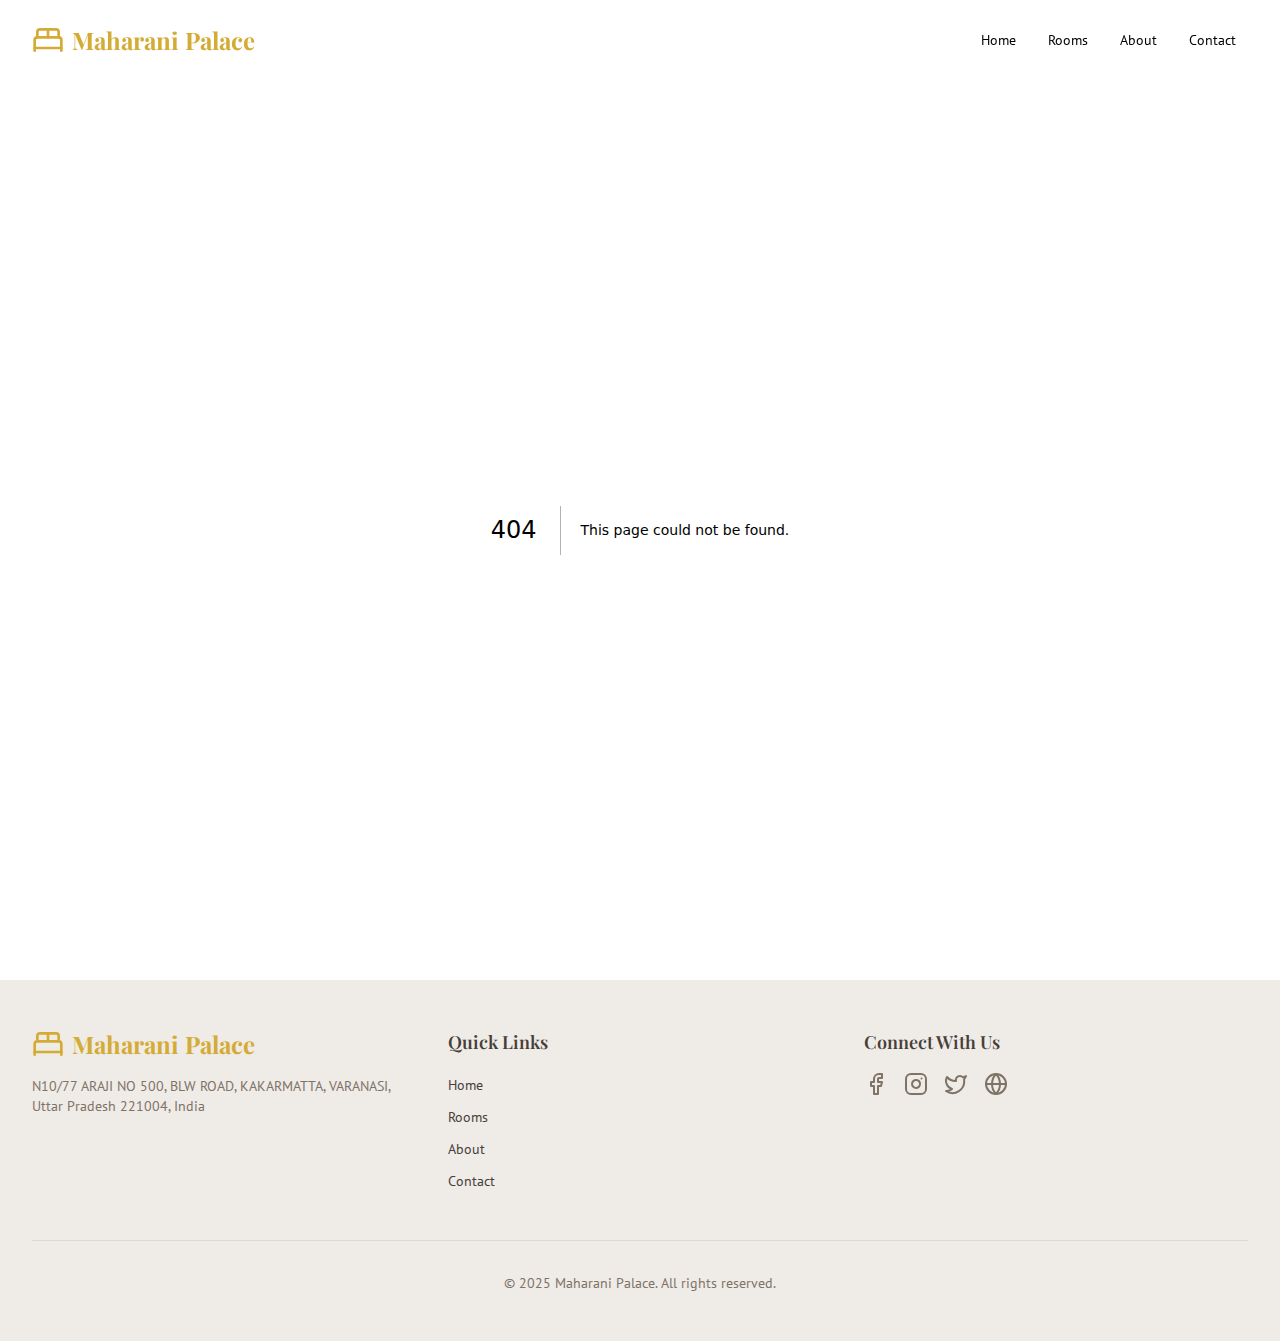
<file: .next/server/app/_not-found.html>
<!DOCTYPE html><html lang="en"><head><meta charSet="utf-8"/><meta name="viewport" content="width=device-width, initial-scale=1"/><link rel="stylesheet" href="/_next/static/css/783a3390412fccb6.css" data-precedence="next"/><link rel="preload" as="script" fetchPriority="low" href="/_next/static/chunks/webpack-3a68ca926a023bb8.js"/><script src="/_next/static/chunks/4bd1b696-b3407ec744ec4587.js" async=""></script><script src="/_next/static/chunks/684-6c383bd08409c50e.js" async=""></script><script src="/_next/static/chunks/main-app-e6aef0ea4ea9ca1c.js" async=""></script><script src="/_next/static/chunks/856-41f52fc3101b6a44.js" async=""></script><script src="/_next/static/chunks/355-9aad975cf1ce422e.js" async=""></script><script src="/_next/static/chunks/app/layout-980e319cf7dfb2cb.js" async=""></script><meta name="robots" content="noindex"/><title>404: This page could not be found.</title><link rel="preconnect" href="https://fonts.googleapis.com"/><link rel="preconnect" href="https://fonts.gstatic.com" crossorigin="anonymous"/><link href="https://fonts.googleapis.com/css2?family=PT+Sans:ital,wght@0,400;0,700;1,400;1,700&amp;display=swap" rel="stylesheet"/><link href="https://fonts.googleapis.com/css2?family=Playfair+Display:ital,wght@0,400..900;1,400..900&amp;display=swap" rel="stylesheet"/><title>Maharani Palace</title><meta name="description" content="Experience luxury and comfort at Maharani Palace, Varanasi."/><script>document.querySelectorAll('body link[rel="icon"], body link[rel="apple-touch-icon"]').forEach(el => document.head.appendChild(el))</script><script src="/_next/static/chunks/polyfills-42372ed130431b0a.js" noModule=""></script></head><body class="font-body antialiased flex flex-col min-h-screen"><header class="sticky top-0 z-50 w-full transition-all duration-300 bg-transparent"><div class="container mx-auto px-4 sm:px-6 lg:px-8"><div class="flex h-20 items-center justify-between"><a class="flex items-center gap-2" href="#home"><svg xmlns="http://www.w3.org/2000/svg" width="24" height="24" viewBox="0 0 24 24" fill="none" stroke="currentColor" stroke-width="2" stroke-linecap="round" stroke-linejoin="round" class="lucide lucide-bed-double h-8 w-8 text-primary"><path d="M2 20v-8a2 2 0 0 1 2-2h16a2 2 0 0 1 2 2v8"></path><path d="M4 10V6a2 2 0 0 1 2-2h12a2 2 0 0 1 2 2v4"></path><path d="M12 4v6"></path><path d="M2 18h20"></path></svg><span class="font-headline text-2xl font-bold text-primary">Maharani Palace</span></a><nav class="hidden md:flex items-center space-x-2"><a class="text-sm font-medium hover:text-primary transition-colors px-3 py-2" href="#home">Home</a><a class="text-sm font-medium hover:text-primary transition-colors px-3 py-2" href="#rooms">Rooms</a><a class="text-sm font-medium hover:text-primary transition-colors px-3 py-2" href="#about">About</a><a class="text-sm font-medium hover:text-primary transition-colors px-3 py-2" href="#contact">Contact</a></nav><div class="md:hidden"><button class="inline-flex items-center justify-center gap-2 whitespace-nowrap rounded-md text-sm font-medium ring-offset-background transition-colors focus-visible:outline-none focus-visible:ring-2 focus-visible:ring-ring focus-visible:ring-offset-2 disabled:pointer-events-none disabled:opacity-50 [&amp;_svg]:pointer-events-none [&amp;_svg]:size-4 [&amp;_svg]:shrink-0 hover:bg-accent hover:text-accent-foreground h-10 w-10" type="button" aria-haspopup="dialog" aria-expanded="false" aria-controls="radix-«R6db»" data-state="closed"><svg xmlns="http://www.w3.org/2000/svg" width="24" height="24" viewBox="0 0 24 24" fill="none" stroke="currentColor" stroke-width="2" stroke-linecap="round" stroke-linejoin="round" class="lucide lucide-menu h-6 w-6"><line x1="4" x2="20" y1="12" y2="12"></line><line x1="4" x2="20" y1="6" y2="6"></line><line x1="4" x2="20" y1="18" y2="18"></line></svg><span class="sr-only">Open menu</span></button></div></div></div></header><main class="flex-grow"><div style="font-family:system-ui,&quot;Segoe UI&quot;,Roboto,Helvetica,Arial,sans-serif,&quot;Apple Color Emoji&quot;,&quot;Segoe UI Emoji&quot;;height:100vh;text-align:center;display:flex;flex-direction:column;align-items:center;justify-content:center"><div><style>body{color:#000;background:#fff;margin:0}.next-error-h1{border-right:1px solid rgba(0,0,0,.3)}@media (prefers-color-scheme:dark){body{color:#fff;background:#000}.next-error-h1{border-right:1px solid rgba(255,255,255,.3)}}</style><h1 class="next-error-h1" style="display:inline-block;margin:0 20px 0 0;padding:0 23px 0 0;font-size:24px;font-weight:500;vertical-align:top;line-height:49px">404</h1><div style="display:inline-block"><h2 style="font-size:14px;font-weight:400;line-height:49px;margin:0">This page could not be found.</h2></div></div></div><!--$--><!--/$--><!--$--><!--/$--></main><footer class="bg-secondary text-secondary-foreground py-12"><div class="container mx-auto px-4 sm:px-6 lg:px-8"><div class="grid grid-cols-1 md:grid-cols-3 gap-8"><div><a class="flex items-center gap-2 mb-4" href="#home"><svg xmlns="http://www.w3.org/2000/svg" width="24" height="24" viewBox="0 0 24 24" fill="none" stroke="currentColor" stroke-width="2" stroke-linecap="round" stroke-linejoin="round" class="lucide lucide-bed-double h-8 w-8 text-primary"><path d="M2 20v-8a2 2 0 0 1 2-2h16a2 2 0 0 1 2 2v8"></path><path d="M4 10V6a2 2 0 0 1 2-2h12a2 2 0 0 1 2 2v4"></path><path d="M12 4v6"></path><path d="M2 18h20"></path></svg><span class="font-headline text-2xl font-bold text-primary">Maharani Palace</span></a><p class="text-sm text-muted-foreground">N10/77 ARAJI NO 500, BLW ROAD, KAKARMATTA, VARANASI, Uttar Pradesh 221004, India</p></div><div><h3 class="font-headline text-lg font-semibold mb-4">Quick Links</h3><ul class="space-y-2"><li><a class="text-sm hover:text-primary transition-colors" href="#home">Home</a></li><li><a class="text-sm hover:text-primary transition-colors" href="#rooms">Rooms</a></li><li><a class="text-sm hover:text-primary transition-colors" href="#about">About</a></li><li><a class="text-sm hover:text-primary transition-colors" href="#contact">Contact</a></li></ul></div><div><h3 class="font-headline text-lg font-semibold mb-4">Connect With Us</h3><div class="flex space-x-4"><a target="_blank" rel="noopener noreferrer" aria-label="Facebook" class="text-muted-foreground hover:text-primary transition-colors" href="https://facebook.com"><svg xmlns="http://www.w3.org/2000/svg" width="24" height="24" viewBox="0 0 24 24" fill="none" stroke="currentColor" stroke-width="2" stroke-linecap="round" stroke-linejoin="round" class="lucide lucide-facebook h-6 w-6"><path d="M18 2h-3a5 5 0 0 0-5 5v3H7v4h3v8h4v-8h3l1-4h-4V7a1 1 0 0 1 1-1h3z"></path></svg></a><a target="_blank" rel="noopener noreferrer" aria-label="Instagram" class="text-muted-foreground hover:text-primary transition-colors" href="https://instagram.com"><svg xmlns="http://www.w3.org/2000/svg" width="24" height="24" viewBox="0 0 24 24" fill="none" stroke="currentColor" stroke-width="2" stroke-linecap="round" stroke-linejoin="round" class="lucide lucide-instagram h-6 w-6"><rect width="20" height="20" x="2" y="2" rx="5" ry="5"></rect><path d="M16 11.37A4 4 0 1 1 12.63 8 4 4 0 0 1 16 11.37z"></path><line x1="17.5" x2="17.51" y1="6.5" y2="6.5"></line></svg></a><a target="_blank" rel="noopener noreferrer" aria-label="Twitter" class="text-muted-foreground hover:text-primary transition-colors" href="https://twitter.com"><svg xmlns="http://www.w3.org/2000/svg" width="24" height="24" viewBox="0 0 24 24" fill="none" stroke="currentColor" stroke-width="2" stroke-linecap="round" stroke-linejoin="round" class="lucide lucide-twitter h-6 w-6"><path d="M22 4s-.7 2.1-2 3.4c1.6 10-9.4 17.3-18 11.6 2.2.1 4.4-.6 6-2C3 15.5.5 9.6 3 5c2.2 2.6 5.6 4.1 9 4-.9-4.2 4-6.6 7-3.8 1.1 0 3-1.2 3-1.2z"></path></svg></a><a target="_blank" rel="noopener noreferrer" aria-label="TripAdvisor" class="text-muted-foreground hover:text-primary transition-colors" href="https://tripadvisor.com"><svg xmlns="http://www.w3.org/2000/svg" width="24" height="24" viewBox="0 0 24 24" fill="none" stroke="currentColor" stroke-width="2" stroke-linecap="round" stroke-linejoin="round" class="lucide lucide-globe h-6 w-6"><circle cx="12" cy="12" r="10"></circle><path d="M12 2a14.5 14.5 0 0 0 0 20 14.5 14.5 0 0 0 0-20"></path><path d="M2 12h20"></path></svg></a></div></div></div><div class="mt-12 border-t border-border pt-8 text-center"><p class="text-sm text-muted-foreground">© <!-- -->2025<!-- --> Maharani Palace. All rights reserved.</p></div></div></footer><div role="region" aria-label="Notifications (F8)" tabindex="-1" style="pointer-events:none"><ol tabindex="-1" class="fixed top-0 z-[100] flex max-h-screen w-full flex-col-reverse p-4 sm:bottom-0 sm:right-0 sm:top-auto sm:flex-col md:max-w-[420px]"></ol></div><script src="/_next/static/chunks/webpack-3a68ca926a023bb8.js" async=""></script><script>(self.__next_f=self.__next_f||[]).push([0])</script><script>self.__next_f.push([1,"1:\"$Sreact.fragment\"\n2:I[7401,[\"856\",\"static/chunks/856-41f52fc3101b6a44.js\",\"355\",\"static/chunks/355-9aad975cf1ce422e.js\",\"177\",\"static/chunks/app/layout-980e319cf7dfb2cb.js\"],\"default\"]\n3:I[7555,[],\"\"]\n4:I[1295,[],\"\"]\n5:I[6874,[\"856\",\"static/chunks/856-41f52fc3101b6a44.js\",\"355\",\"static/chunks/355-9aad975cf1ce422e.js\",\"177\",\"static/chunks/app/layout-980e319cf7dfb2cb.js\"],\"\"]\n6:I[2558,[\"856\",\"static/chunks/856-41f52fc3101b6a44.js\",\"355\",\"static/chunks/355-9aad975cf1ce422e.js\",\"177\",\"static/chunks/app/layout-980e319cf7dfb2cb.js\"],\"Toaster\"]\n7:I[9665,[],\"MetadataBoundary\"]\n9:I[9665,[],\"OutletBoundary\"]\nc:I[4911,[],\"AsyncMetadataOutlet\"]\ne:I[9665,[],\"ViewportBoundary\"]\n10:I[6614,[],\"\"]\n:HL[\"/_next/static/css/783a3390412fccb6.css\",\"style\"]\n"])</script><script>self.__next_f.push([1,"0:{\"P\":null,\"b\":\"JL7JxD1BjzfPkM7hq0Jit\",\"p\":\"\",\"c\":[\"\",\"_not-found\"],\"i\":false,\"f\":[[[\"\",{\"children\":[\"/_not-found\",{\"children\":[\"__PAGE__\",{}]}]},\"$undefined\",\"$undefined\",true],[\"\",[\"$\",\"$1\",\"c\",{\"children\":[[[\"$\",\"link\",\"0\",{\"rel\":\"stylesheet\",\"href\":\"/_next/static/css/783a3390412fccb6.css\",\"precedence\":\"next\",\"crossOrigin\":\"$undefined\",\"nonce\":\"$undefined\"}]],[\"$\",\"html\",null,{\"lang\":\"en\",\"children\":[[\"$\",\"head\",null,{\"children\":[[\"$\",\"link\",null,{\"rel\":\"preconnect\",\"href\":\"https://fonts.googleapis.com\"}],[\"$\",\"link\",null,{\"rel\":\"preconnect\",\"href\":\"https://fonts.gstatic.com\",\"crossOrigin\":\"anonymous\"}],[\"$\",\"link\",null,{\"href\":\"https://fonts.googleapis.com/css2?family=PT+Sans:ital,wght@0,400;0,700;1,400;1,700\u0026display=swap\",\"rel\":\"stylesheet\"}],[\"$\",\"link\",null,{\"href\":\"https://fonts.googleapis.com/css2?family=Playfair+Display:ital,wght@0,400..900;1,400..900\u0026display=swap\",\"rel\":\"stylesheet\"}]]}],[\"$\",\"body\",null,{\"className\":\"font-body antialiased flex flex-col min-h-screen\",\"children\":[[\"$\",\"$L2\",null,{}],[\"$\",\"main\",null,{\"className\":\"flex-grow\",\"children\":[\"$\",\"$L3\",null,{\"parallelRouterKey\":\"children\",\"error\":\"$undefined\",\"errorStyles\":\"$undefined\",\"errorScripts\":\"$undefined\",\"template\":[\"$\",\"$L4\",null,{}],\"templateStyles\":\"$undefined\",\"templateScripts\":\"$undefined\",\"notFound\":[[[\"$\",\"title\",null,{\"children\":\"404: This page could not be found.\"}],[\"$\",\"div\",null,{\"style\":{\"fontFamily\":\"system-ui,\\\"Segoe UI\\\",Roboto,Helvetica,Arial,sans-serif,\\\"Apple Color Emoji\\\",\\\"Segoe UI Emoji\\\"\",\"height\":\"100vh\",\"textAlign\":\"center\",\"display\":\"flex\",\"flexDirection\":\"column\",\"alignItems\":\"center\",\"justifyContent\":\"center\"},\"children\":[\"$\",\"div\",null,{\"children\":[[\"$\",\"style\",null,{\"dangerouslySetInnerHTML\":{\"__html\":\"body{color:#000;background:#fff;margin:0}.next-error-h1{border-right:1px solid rgba(0,0,0,.3)}@media (prefers-color-scheme:dark){body{color:#fff;background:#000}.next-error-h1{border-right:1px solid rgba(255,255,255,.3)}}\"}}],[\"$\",\"h1\",null,{\"className\":\"next-error-h1\",\"style\":{\"display\":\"inline-block\",\"margin\":\"0 20px 0 0\",\"padding\":\"0 23px 0 0\",\"fontSize\":24,\"fontWeight\":500,\"verticalAlign\":\"top\",\"lineHeight\":\"49px\"},\"children\":404}],[\"$\",\"div\",null,{\"style\":{\"display\":\"inline-block\"},\"children\":[\"$\",\"h2\",null,{\"style\":{\"fontSize\":14,\"fontWeight\":400,\"lineHeight\":\"49px\",\"margin\":0},\"children\":\"This page could not be found.\"}]}]]}]}]],[]],\"forbidden\":\"$undefined\",\"unauthorized\":\"$undefined\"}]}],[\"$\",\"footer\",null,{\"className\":\"bg-secondary text-secondary-foreground py-12\",\"children\":[\"$\",\"div\",null,{\"className\":\"container mx-auto px-4 sm:px-6 lg:px-8\",\"children\":[[\"$\",\"div\",null,{\"className\":\"grid grid-cols-1 md:grid-cols-3 gap-8\",\"children\":[[\"$\",\"div\",null,{\"children\":[[\"$\",\"$L5\",null,{\"href\":\"#home\",\"className\":\"flex items-center gap-2 mb-4\",\"children\":[[\"$\",\"svg\",null,{\"ref\":\"$undefined\",\"xmlns\":\"http://www.w3.org/2000/svg\",\"width\":24,\"height\":24,\"viewBox\":\"0 0 24 24\",\"fill\":\"none\",\"stroke\":\"currentColor\",\"strokeWidth\":2,\"strokeLinecap\":\"round\",\"strokeLinejoin\":\"round\",\"className\":\"lucide lucide-bed-double h-8 w-8 text-primary\",\"children\":[[\"$\",\"path\",\"1k78r4\",{\"d\":\"M2 20v-8a2 2 0 0 1 2-2h16a2 2 0 0 1 2 2v8\"}],[\"$\",\"path\",\"fb3tl2\",{\"d\":\"M4 10V6a2 2 0 0 1 2-2h12a2 2 0 0 1 2 2v4\"}],[\"$\",\"path\",\"1dcgq2\",{\"d\":\"M12 4v6\"}],[\"$\",\"path\",\"ajqnye\",{\"d\":\"M2 18h20\"}],\"$undefined\"]}],[\"$\",\"span\",null,{\"className\":\"font-headline text-2xl font-bold text-primary\",\"children\":\"Maharani Palace\"}]]}],[\"$\",\"p\",null,{\"className\":\"text-sm text-muted-foreground\",\"children\":\"N10/77 ARAJI NO 500, BLW ROAD, KAKARMATTA, VARANASI, Uttar Pradesh 221004, India\"}]]}],[\"$\",\"div\",null,{\"children\":[[\"$\",\"h3\",null,{\"className\":\"font-headline text-lg font-semibold mb-4\",\"children\":\"Quick Links\"}],[\"$\",\"ul\",null,{\"className\":\"space-y-2\",\"children\":[[\"$\",\"li\",\"#home\",{\"children\":[\"$\",\"$L5\",null,{\"href\":\"#home\",\"className\":\"text-sm hover:text-primary transition-colors\",\"children\":\"Home\"}]}],[\"$\",\"li\",\"#rooms\",{\"children\":[\"$\",\"$L5\",null,{\"href\":\"#rooms\",\"className\":\"text-sm hover:text-primary transition-colors\",\"children\":\"Rooms\"}]}],[\"$\",\"li\",\"#about\",{\"children\":[\"$\",\"$L5\",null,{\"href\":\"#about\",\"className\":\"text-sm hover:text-primary transition-colors\",\"children\":\"About\"}]}],[\"$\",\"li\",\"#contact\",{\"children\":[\"$\",\"$L5\",null,{\"href\":\"#contact\",\"className\":\"text-sm hover:text-primary transition-colors\",\"children\":\"Contact\"}]}]]}]]}],[\"$\",\"div\",null,{\"children\":[[\"$\",\"h3\",null,{\"className\":\"font-headline text-lg font-semibold mb-4\",\"children\":\"Connect With Us\"}],[\"$\",\"div\",null,{\"className\":\"flex space-x-4\",\"children\":[[\"$\",\"$L5\",\"Facebook\",{\"href\":\"https://facebook.com\",\"target\":\"_blank\",\"rel\":\"noopener noreferrer\",\"aria-label\":\"Facebook\",\"className\":\"text-muted-foreground hover:text-primary transition-colors\",\"children\":[\"$\",\"svg\",null,{\"ref\":\"$undefined\",\"xmlns\":\"http://www.w3.org/2000/svg\",\"width\":24,\"height\":24,\"viewBox\":\"0 0 24 24\",\"fill\":\"none\",\"stroke\":\"currentColor\",\"strokeWidth\":2,\"strokeLinecap\":\"round\",\"strokeLinejoin\":\"round\",\"className\":\"lucide lucide-facebook h-6 w-6\",\"children\":[[\"$\",\"path\",\"1jg4f8\",{\"d\":\"M18 2h-3a5 5 0 0 0-5 5v3H7v4h3v8h4v-8h3l1-4h-4V7a1 1 0 0 1 1-1h3z\"}],\"$undefined\"]}]}],[\"$\",\"$L5\",\"Instagram\",{\"href\":\"https://instagram.com\",\"target\":\"_blank\",\"rel\":\"noopener noreferrer\",\"aria-label\":\"Instagram\",\"className\":\"text-muted-foreground hover:text-primary transition-colors\",\"children\":[\"$\",\"svg\",null,{\"ref\":\"$undefined\",\"xmlns\":\"http://www.w3.org/2000/svg\",\"width\":24,\"height\":24,\"viewBox\":\"0 0 24 24\",\"fill\":\"none\",\"stroke\":\"currentColor\",\"strokeWidth\":2,\"strokeLinecap\":\"round\",\"strokeLinejoin\":\"round\",\"className\":\"lucide lucide-instagram h-6 w-6\",\"children\":[[\"$\",\"rect\",\"2e1cvw\",{\"width\":\"20\",\"height\":\"20\",\"x\":\"2\",\"y\":\"2\",\"rx\":\"5\",\"ry\":\"5\"}],[\"$\",\"path\",\"9exkf1\",{\"d\":\"M16 11.37A4 4 0 1 1 12.63 8 4 4 0 0 1 16 11.37z\"}],[\"$\",\"line\",\"r4j83e\",{\"x1\":\"17.5\",\"x2\":\"17.51\",\"y1\":\"6.5\",\"y2\":\"6.5\"}],\"$undefined\"]}]}],[\"$\",\"$L5\",\"Twitter\",{\"href\":\"https://twitter.com\",\"target\":\"_blank\",\"rel\":\"noopener noreferrer\",\"aria-label\":\"Twitter\",\"className\":\"text-muted-foreground hover:text-primary transition-colors\",\"children\":[\"$\",\"svg\",null,{\"ref\":\"$undefined\",\"xmlns\":\"http://www.w3.org/2000/svg\",\"width\":24,\"height\":24,\"viewBox\":\"0 0 24 24\",\"fill\":\"none\",\"stroke\":\"currentColor\",\"strokeWidth\":2,\"strokeLinecap\":\"round\",\"strokeLinejoin\":\"round\",\"className\":\"lucide lucide-twitter h-6 w-6\",\"children\":[[\"$\",\"path\",\"pff0z6\",{\"d\":\"M22 4s-.7 2.1-2 3.4c1.6 10-9.4 17.3-18 11.6 2.2.1 4.4-.6 6-2C3 15.5.5 9.6 3 5c2.2 2.6 5.6 4.1 9 4-.9-4.2 4-6.6 7-3.8 1.1 0 3-1.2 3-1.2z\"}],\"$undefined\"]}]}],[\"$\",\"$L5\",\"TripAdvisor\",{\"href\":\"https://tripadvisor.com\",\"target\":\"_blank\",\"rel\":\"noopener noreferrer\",\"aria-label\":\"TripAdvisor\",\"className\":\"text-muted-foreground hover:text-primary transition-colors\",\"children\":[\"$\",\"svg\",null,{\"ref\":\"$undefined\",\"xmlns\":\"http://www.w3.org/2000/svg\",\"width\":24,\"height\":24,\"viewBox\":\"0 0 24 24\",\"fill\":\"none\",\"stroke\":\"currentColor\",\"strokeWidth\":2,\"strokeLinecap\":\"round\",\"strokeLinejoin\":\"round\",\"className\":\"lucide lucide-globe h-6 w-6\",\"children\":[[\"$\",\"circle\",\"1mglay\",{\"cx\":\"12\",\"cy\":\"12\",\"r\":\"10\"}],[\"$\",\"path\",\"13o1zl\",{\"d\":\"M12 2a14.5 14.5 0 0 0 0 20 14.5 14.5 0 0 0 0-20\"}],[\"$\",\"path\",\"9i4pu4\",{\"d\":\"M2 12h20\"}],\"$undefined\"]}]}]]}]]}]]}],[\"$\",\"div\",null,{\"className\":\"mt-12 border-t border-border pt-8 text-center\",\"children\":[\"$\",\"p\",null,{\"className\":\"text-sm text-muted-foreground\",\"children\":[\"© \",2025,\" Maharani Palace. All rights reserved.\"]}]}]]}]}],[\"$\",\"$L6\",null,{}]]}]]}]]}],{\"children\":[\"/_not-found\",[\"$\",\"$1\",\"c\",{\"children\":[null,[\"$\",\"$L3\",null,{\"parallelRouterKey\":\"children\",\"error\":\"$undefined\",\"errorStyles\":\"$undefined\",\"errorScripts\":\"$undefined\",\"template\":[\"$\",\"$L4\",null,{}],\"templateStyles\":\"$undefined\",\"templateScripts\":\"$undefined\",\"notFound\":\"$undefined\",\"forbidden\":\"$undefined\",\"unauthorized\":\"$undefined\"}]]}],{\"children\":[\"__PAGE__\",[\"$\",\"$1\",\"c\",{\"children\":[[[\"$\",\"title\",null,{\"children\":\"404: This page could not be found.\"}],[\"$\",\"div\",null,{\"style\":\"$0:f:0:1:1:props:children:1:props:children:1:props:children:1:props:children:props:notFound:0:1:props:style\",\"children\":[\"$\",\"div\",null,{\"children\":[[\"$\",\"style\",null,{\"dangerouslySetInnerHTML\":{\"__html\":\"body{color:#000;background:#fff;margin:0}.next-error-h1{border-right:1px solid rgba(0,0,0,.3)}@media (prefers-color-scheme:dark){body{color:#fff;background:#000}.next-error-h1{border-right:1px solid rgba(255,255,255,.3)}}\"}}],[\"$\",\"h1\",null,{\"className\":\"next-error-h1\",\"style\":\"$0:f:0:1:1:props:children:1:props:children:1:props:children:1:props:children:props:notFound:0:1:props:children:props:children:1:props:style\",\"children\":404}],[\"$\",\"div\",null,{\"style\":\"$0:f:0:1:1:props:children:1:props:children:1:props:children:1:props:children:props:notFound:0:1:props:children:props:children:2:props:style\",\"children\":[\"$\",\"h2\",null,{\"style\":\"$0:f:0:1:1:props:children:1:props:children:1:props:children:1:props:children:props:notFound:0:1:props:children:props:children:2:props:children:props:style\",\"children\":\"This page could not be found.\"}]}]]}]}]],[\"$\",\"$L7\",null,{\"children\":\"$L8\"}],null,[\"$\",\"$L9\",null,{\"children\":[\"$La\",\"$Lb\",[\"$\",\"$Lc\",null,{\"promise\":\"$@d\"}]]}]]}],{},null,false]},null,false]},null,false],[\"$\",\"$1\",\"h\",{\"children\":[[\"$\",\"meta\",null,{\"name\":\"robots\",\"content\":\"noindex\"}],[\"$\",\"$1\",\"NLZy31A-cu5_pG_4aHmZQ\",{\"children\":[[\"$\",\"$Le\",null,{\"children\":\"$Lf\"}],null]}],null]}],false]],\"m\":\"$undefined\",\"G\":[\"$10\",\"$undefined\"],\"s\":false,\"S\":true}\n"])</script><script>self.__next_f.push([1,"11:\"$Sreact.suspense\"\n12:I[4911,[],\"AsyncMetadata\"]\n8:[\"$\",\"$11\",null,{\"fallback\":null,\"children\":[\"$\",\"$L12\",null,{\"promise\":\"$@13\"}]}]\n"])</script><script>self.__next_f.push([1,"b:null\n"])</script><script>self.__next_f.push([1,"f:[[\"$\",\"meta\",\"0\",{\"charSet\":\"utf-8\"}],[\"$\",\"meta\",\"1\",{\"name\":\"viewport\",\"content\":\"width=device-width, initial-scale=1\"}]]\na:null\n"])</script><script>self.__next_f.push([1,"13:{\"metadata\":[[\"$\",\"title\",\"0\",{\"children\":\"Maharani Palace\"}],[\"$\",\"meta\",\"1\",{\"name\":\"description\",\"content\":\"Experience luxury and comfort at Maharani Palace, Varanasi.\"}]],\"error\":null,\"digest\":\"$undefined\"}\nd:{\"metadata\":\"$13:metadata\",\"error\":null,\"digest\":\"$undefined\"}\n"])</script></body></html>
</file>
<file: _next/static/css/783a3390412fccb6.css>
*,:after,:before{--tw-border-spacing-x:0;--tw-border-spacing-y:0;--tw-translate-x:0;--tw-translate-y:0;--tw-rotate:0;--tw-skew-x:0;--tw-skew-y:0;--tw-scale-x:1;--tw-scale-y:1;--tw-pan-x: ;--tw-pan-y: ;--tw-pinch-zoom: ;--tw-scroll-snap-strictness:proximity;--tw-gradient-from-position: ;--tw-gradient-via-position: ;--tw-gradient-to-position: ;--tw-ordinal: ;--tw-slashed-zero: ;--tw-numeric-figure: ;--tw-numeric-spacing: ;--tw-numeric-fraction: ;--tw-ring-inset: ;--tw-ring-offset-width:0px;--tw-ring-offset-color:#fff;--tw-ring-color:rgb(59 130 246/0.5);--tw-ring-offset-shadow:0 0 #0000;--tw-ring-shadow:0 0 #0000;--tw-shadow:0 0 #0000;--tw-shadow-colored:0 0 #0000;--tw-blur: ;--tw-brightness: ;--tw-contrast: ;--tw-grayscale: ;--tw-hue-rotate: ;--tw-invert: ;--tw-saturate: ;--tw-sepia: ;--tw-drop-shadow: ;--tw-backdrop-blur: ;--tw-backdrop-brightness: ;--tw-backdrop-contrast: ;--tw-backdrop-grayscale: ;--tw-backdrop-hue-rotate: ;--tw-backdrop-invert: ;--tw-backdrop-opacity: ;--tw-backdrop-saturate: ;--tw-backdrop-sepia: ;--tw-contain-size: ;--tw-contain-layout: ;--tw-contain-paint: ;--tw-contain-style: }::backdrop{--tw-border-spacing-x:0;--tw-border-spacing-y:0;--tw-translate-x:0;--tw-translate-y:0;--tw-rotate:0;--tw-skew-x:0;--tw-skew-y:0;--tw-scale-x:1;--tw-scale-y:1;--tw-pan-x: ;--tw-pan-y: ;--tw-pinch-zoom: ;--tw-scroll-snap-strictness:proximity;--tw-gradient-from-position: ;--tw-gradient-via-position: ;--tw-gradient-to-position: ;--tw-ordinal: ;--tw-slashed-zero: ;--tw-numeric-figure: ;--tw-numeric-spacing: ;--tw-numeric-fraction: ;--tw-ring-inset: ;--tw-ring-offset-width:0px;--tw-ring-offset-color:#fff;--tw-ring-color:rgb(59 130 246/0.5);--tw-ring-offset-shadow:0 0 #0000;--tw-ring-shadow:0 0 #0000;--tw-shadow:0 0 #0000;--tw-shadow-colored:0 0 #0000;--tw-blur: ;--tw-brightness: ;--tw-contrast: ;--tw-grayscale: ;--tw-hue-rotate: ;--tw-invert: ;--tw-saturate: ;--tw-sepia: ;--tw-drop-shadow: ;--tw-backdrop-blur: ;--tw-backdrop-brightness: ;--tw-backdrop-contrast: ;--tw-backdrop-grayscale: ;--tw-backdrop-hue-rotate: ;--tw-backdrop-invert: ;--tw-backdrop-opacity: ;--tw-backdrop-saturate: ;--tw-backdrop-sepia: ;--tw-contain-size: ;--tw-contain-layout: ;--tw-contain-paint: ;--tw-contain-style: }/*
! tailwindcss v3.4.17 | MIT License | https://tailwindcss.com
*/*,:after,:before{box-sizing:border-box;border:0 solid #e5e7eb}:after,:before{--tw-content:""}:host,html{line-height:1.5;-webkit-text-size-adjust:100%;-moz-tab-size:4;tab-size:4;font-family:ui-sans-serif,system-ui,sans-serif,Apple Color Emoji,Segoe UI Emoji,Segoe UI Symbol,Noto Color Emoji;font-feature-settings:normal;font-variation-settings:normal;-webkit-tap-highlight-color:transparent}body{margin:0;line-height:inherit}hr{height:0;color:inherit;border-top-width:1px}abbr:where([title]){text-decoration:underline dotted}h1,h2,h3,h4,h5,h6{font-size:inherit;font-weight:inherit}a{color:inherit;text-decoration:inherit}b,strong{font-weight:bolder}code,kbd,pre,samp{font-family:ui-monospace,SFMono-Regular,Menlo,Monaco,Consolas,Liberation Mono,Courier New,monospace;font-feature-settings:normal;font-variation-settings:normal;font-size:1em}small{font-size:80%}sub,sup{font-size:75%;line-height:0;position:relative;vertical-align:baseline}sub{bottom:-.25em}sup{top:-.5em}table{text-indent:0;border-color:inherit;border-collapse:collapse}button,input,optgroup,select,textarea{font-family:inherit;font-feature-settings:inherit;font-variation-settings:inherit;font-size:100%;font-weight:inherit;line-height:inherit;letter-spacing:inherit;color:inherit;margin:0;padding:0}button,select{text-transform:none}button,input:where([type=button]),input:where([type=reset]),input:where([type=submit]){-webkit-appearance:button;background-color:transparent;background-image:none}:-moz-focusring{outline:auto}:-moz-ui-invalid{box-shadow:none}progress{vertical-align:baseline}::-webkit-inner-spin-button,::-webkit-outer-spin-button{height:auto}[type=search]{-webkit-appearance:textfield;outline-offset:-2px}::-webkit-search-decoration{-webkit-appearance:none}::-webkit-file-upload-button{-webkit-appearance:button;font:inherit}summary{display:list-item}blockquote,dd,dl,figure,h1,h2,h3,h4,h5,h6,hr,p,pre{margin:0}fieldset{margin:0}fieldset,legend{padding:0}menu,ol,ul{list-style:none;margin:0;padding:0}dialog{padding:0}textarea{resize:vertical}input::placeholder,textarea::placeholder{opacity:1;color:#9ca3af}[role=button],button{cursor:pointer}:disabled{cursor:default}audio,canvas,embed,iframe,img,object,svg,video{display:block;vertical-align:middle}img,video{max-width:100%;height:auto}[hidden]:where(:not([hidden=until-found])){display:none}:root{--background:40 33% 97%;--foreground:30 10% 25%;--card:40 33% 99%;--card-foreground:30 10% 25%;--popover:40 33% 97%;--popover-foreground:30 10% 25%;--primary:45 65% 52%;--primary-foreground:45 65% 10%;--secondary:30 20% 92%;--secondary-foreground:30 10% 25%;--muted:30 20% 95%;--muted-foreground:30 10% 45%;--accent:27 29% 50%;--accent-foreground:40 33% 98%;--destructive:0 84.2% 60.2%;--destructive-foreground:0 0% 98%;--border:30 20% 85%;--input:30 20% 90%;--ring:45 65% 52%;--chart-1:12 76% 61%;--chart-2:173 58% 39%;--chart-3:197 37% 24%;--chart-4:43 74% 66%;--chart-5:27 87% 67%;--radius:0.5rem;--sidebar-background:0 0% 98%;--sidebar-foreground:240 5.3% 26.1%;--sidebar-primary:240 5.9% 10%;--sidebar-primary-foreground:0 0% 98%;--sidebar-accent:240 4.8% 95.9%;--sidebar-accent-foreground:240 5.9% 10%;--sidebar-border:220 13% 91%;--sidebar-ring:217.2 91.2% 59.8%}.dark{--background:30 10% 10%;--foreground:40 33% 95%;--card:30 10% 12%;--card-foreground:40 33% 95%;--popover:30 10% 10%;--popover-foreground:40 33% 95%;--primary:45 65% 52%;--primary-foreground:45 65% 10%;--secondary:30 15% 20%;--secondary-foreground:40 33% 95%;--muted:30 15% 25%;--muted-foreground:40 25% 75%;--accent:27 29% 60%;--accent-foreground:30 10% 5%;--destructive:0 62.8% 30.6%;--destructive-foreground:0 0% 98%;--border:30 15% 30%;--input:30 15% 30%;--ring:45 65% 60%;--chart-1:220 70% 50%;--chart-2:160 60% 45%;--chart-3:30 80% 55%;--chart-4:280 65% 60%;--chart-5:340 75% 55%;--sidebar-background:240 5.9% 10%;--sidebar-foreground:240 4.8% 95.9%;--sidebar-primary:224.3 76.3% 48%;--sidebar-primary-foreground:0 0% 100%;--sidebar-accent:240 3.7% 15.9%;--sidebar-accent-foreground:240 4.8% 95.9%;--sidebar-border:240 3.7% 15.9%;--sidebar-ring:217.2 91.2% 59.8%}*{border-color:hsl(var(--border))}body{background-color:hsl(var(--background));color:hsl(var(--foreground))}.container{width:100%}@media (min-width:640px){.container{max-width:640px}}@media (min-width:768px){.container{max-width:768px}}@media (min-width:1024px){.container{max-width:1024px}}@media (min-width:1280px){.container{max-width:1280px}}@media (min-width:1536px){.container{max-width:1536px}}.sr-only{position:absolute;width:1px;height:1px;padding:0;margin:-1px;overflow:hidden;clip:rect(0,0,0,0);white-space:nowrap;border-width:0}.pointer-events-none{pointer-events:none}.pointer-events-auto{pointer-events:auto}.invisible{visibility:hidden}.fixed{position:fixed}.absolute{position:absolute}.relative{position:relative}.sticky{position:sticky}.inset-0{inset:0}.inset-x-0{left:0;right:0}.inset-y-0{top:0;bottom:0}.bottom-0{bottom:0}.left-0{left:0}.left-1{left:.25rem}.left-2{left:.5rem}.left-\[50\%\]{left:50%}.right-0{right:0}.right-1{right:.25rem}.right-2{right:.5rem}.right-3{right:.75rem}.right-4{right:1rem}.top-0{top:0}.top-1\.5{top:.375rem}.top-2{top:.5rem}.top-3\.5{top:.875rem}.top-4{top:1rem}.top-\[50\%\]{top:50%}.z-0{z-index:0}.z-10{z-index:10}.z-20{z-index:20}.z-30{z-index:30}.z-50{z-index:50}.z-\[100\]{z-index:100}.-mx-1{margin-left:-.25rem;margin-right:-.25rem}.mx-2{margin-left:.5rem;margin-right:.5rem}.mx-3\.5{margin-left:.875rem;margin-right:.875rem}.mx-auto{margin-left:auto;margin-right:auto}.my-0\.5{margin-top:.125rem;margin-bottom:.125rem}.my-1{margin-top:.25rem}.mb-1,.my-1{margin-bottom:.25rem}.mb-12{margin-bottom:3rem}.mb-2{margin-bottom:.5rem}.mb-4{margin-bottom:1rem}.mb-6{margin-bottom:1.5rem}.mb-8{margin-bottom:2rem}.ml-auto{margin-left:auto}.mt-1{margin-top:.25rem}.mt-12{margin-top:3rem}.mt-2{margin-top:.5rem}.mt-4{margin-top:1rem}.mt-8{margin-top:2rem}.mt-auto{margin-top:auto}.block{display:block}.flex{display:flex}.inline-flex{display:inline-flex}.table{display:table}.grid{display:grid}.hidden{display:none}.aspect-square{aspect-ratio:1/1}.aspect-video{aspect-ratio:16/9}.size-4{width:1rem;height:1rem}.h-10{height:2.5rem}.h-11{height:2.75rem}.h-12{height:3rem}.h-2{height:.5rem}.h-2\.5{height:.625rem}.h-20{height:5rem}.h-3\.5{height:.875rem}.h-4{height:1rem}.h-5{height:1.25rem}.h-6{height:1.5rem}.h-60{height:15rem}.h-7{height:1.75rem}.h-8{height:2rem}.h-80{height:20rem}.h-9{height:2.25rem}.h-\[1px\]{height:1px}.h-\[calc\(100vh-5rem\)\]{height:calc(100vh - 5rem)}.h-\[var\(--radix-select-trigger-height\)\]{height:var(--radix-select-trigger-height)}.h-full{height:100%}.h-px{height:1px}.h-svh{height:100svh}.max-h-96{max-height:24rem}.max-h-screen{max-height:100vh}.min-h-0{min-height:0}.min-h-\[600px\]{min-height:600px}.min-h-\[80px\]{min-height:80px}.min-h-screen{min-height:100vh}.min-h-svh{min-height:100svh}.w-0{width:0}.w-1{width:.25rem}.w-10{width:2.5rem}.w-11{width:2.75rem}.w-2{width:.5rem}.w-2\.5{width:.625rem}.w-3\.5{width:.875rem}.w-3\/4{width:75%}.w-4{width:1rem}.w-5{width:1.25rem}.w-6{width:1.5rem}.w-7{width:1.75rem}.w-72{width:18rem}.w-8{width:2rem}.w-9{width:2.25rem}.w-\[--sidebar-width\]{width:var(--sidebar-width)}.w-\[1px\]{width:1px}.w-\[280px\]{width:280px}.w-auto{width:auto}.w-full{width:100%}.min-w-0{min-width:0}.min-w-5{min-width:1.25rem}.min-w-\[12rem\]{min-width:12rem}.min-w-\[8rem\]{min-width:8rem}.min-w-\[var\(--radix-select-trigger-width\)\]{min-width:var(--radix-select-trigger-width)}.max-w-2xl{max-width:42rem}.max-w-3xl{max-width:48rem}.max-w-\[--skeleton-width\]{max-width:var(--skeleton-width)}.max-w-lg{max-width:32rem}.flex-1{flex:1 1 0%}.shrink-0{flex-shrink:0}.flex-grow,.grow{flex-grow:1}.caption-bottom{caption-side:bottom}.border-collapse{border-collapse:collapse}.-translate-x-1\/2{--tw-translate-x:-50%}.-translate-x-1\/2,.-translate-x-px{transform:translate(var(--tw-translate-x),var(--tw-translate-y)) rotate(var(--tw-rotate)) skewX(var(--tw-skew-x)) skewY(var(--tw-skew-y)) scaleX(var(--tw-scale-x)) scaleY(var(--tw-scale-y))}.-translate-x-px{--tw-translate-x:-1px}.translate-x-\[-50\%\]{--tw-translate-x:-50%}.translate-x-\[-50\%\],.translate-x-px{transform:translate(var(--tw-translate-x),var(--tw-translate-y)) rotate(var(--tw-rotate)) skewX(var(--tw-skew-x)) skewY(var(--tw-skew-y)) scaleX(var(--tw-scale-x)) scaleY(var(--tw-scale-y))}.translate-x-px{--tw-translate-x:1px}.translate-y-\[-50\%\]{--tw-translate-y:-50%}.transform,.translate-y-\[-50\%\]{transform:translate(var(--tw-translate-x),var(--tw-translate-y)) rotate(var(--tw-rotate)) skewX(var(--tw-skew-x)) skewY(var(--tw-skew-y)) scaleX(var(--tw-scale-x)) scaleY(var(--tw-scale-y))}@keyframes pulse{50%{opacity:.5}}.animate-pulse{animation:pulse 2s cubic-bezier(.4,0,.6,1) infinite}.cursor-default{cursor:default}.cursor-pointer{cursor:pointer}.touch-none{touch-action:none}.select-none{user-select:none}.grid-cols-1{grid-template-columns:repeat(1,minmax(0,1fr))}.grid-cols-2{grid-template-columns:repeat(2,minmax(0,1fr))}.flex-col{flex-direction:column}.flex-col-reverse{flex-direction:column-reverse}.flex-wrap{flex-wrap:wrap}.items-start{align-items:flex-start}.items-end{align-items:flex-end}.items-center{align-items:center}.items-stretch{align-items:stretch}.justify-center{justify-content:center}.justify-between{justify-content:space-between}.gap-1{gap:.25rem}.gap-1\.5{gap:.375rem}.gap-12{gap:3rem}.gap-2{gap:.5rem}.gap-3{gap:.75rem}.gap-4{gap:1rem}.gap-8{gap:2rem}.gap-x-4{column-gap:1rem}.gap-y-1{row-gap:.25rem}.space-x-1>:not([hidden])~:not([hidden]){--tw-space-x-reverse:0;margin-right:calc(.25rem * var(--tw-space-x-reverse));margin-left:calc(.25rem * calc(1 - var(--tw-space-x-reverse)))}.space-x-2>:not([hidden])~:not([hidden]){--tw-space-x-reverse:0;margin-right:calc(.5rem * var(--tw-space-x-reverse));margin-left:calc(.5rem * calc(1 - var(--tw-space-x-reverse)))}.space-x-4>:not([hidden])~:not([hidden]){--tw-space-x-reverse:0;margin-right:calc(1rem * var(--tw-space-x-reverse));margin-left:calc(1rem * calc(1 - var(--tw-space-x-reverse)))}.space-y-1>:not([hidden])~:not([hidden]){--tw-space-y-reverse:0;margin-top:calc(.25rem * calc(1 - var(--tw-space-y-reverse)));margin-bottom:calc(.25rem * var(--tw-space-y-reverse))}.space-y-1\.5>:not([hidden])~:not([hidden]){--tw-space-y-reverse:0;margin-top:calc(.375rem * calc(1 - var(--tw-space-y-reverse)));margin-bottom:calc(.375rem * var(--tw-space-y-reverse))}.space-y-2>:not([hidden])~:not([hidden]){--tw-space-y-reverse:0;margin-top:calc(.5rem * calc(1 - var(--tw-space-y-reverse)));margin-bottom:calc(.5rem * var(--tw-space-y-reverse))}.space-y-4>:not([hidden])~:not([hidden]){--tw-space-y-reverse:0;margin-top:calc(1rem * calc(1 - var(--tw-space-y-reverse)));margin-bottom:calc(1rem * var(--tw-space-y-reverse))}.space-y-6>:not([hidden])~:not([hidden]){--tw-space-y-reverse:0;margin-top:calc(1.5rem * calc(1 - var(--tw-space-y-reverse)));margin-bottom:calc(1.5rem * var(--tw-space-y-reverse))}.space-y-8>:not([hidden])~:not([hidden]){--tw-space-y-reverse:0;margin-top:calc(2rem * calc(1 - var(--tw-space-y-reverse)));margin-bottom:calc(2rem * var(--tw-space-y-reverse))}.overflow-auto{overflow:auto}.overflow-hidden{overflow:hidden}.whitespace-nowrap{white-space:nowrap}.rounded{border-radius:.25rem}.rounded-\[2px\]{border-radius:2px}.rounded-\[inherit\]{border-radius:inherit}.rounded-full{border-radius:9999px}.rounded-lg{border-radius:var(--radius)}.rounded-md{border-radius:calc(var(--radius) - 2px)}.rounded-sm{border-radius:calc(var(--radius) - 4px)}.border{border-width:1px}.border-2{border-width:2px}.border-\[1\.5px\]{border-width:1.5px}.border-b{border-bottom-width:1px}.border-l{border-left-width:1px}.border-r{border-right-width:1px}.border-t{border-top-width:1px}.border-dashed{border-style:dashed}.border-\[--color-border\]{border-color:var(--color-border)}.border-border{border-color:hsl(var(--border))}.border-border\/50{border-color:hsl(var(--border)/.5)}.border-destructive{border-color:hsl(var(--destructive))}.border-destructive\/50{border-color:hsl(var(--destructive)/.5)}.border-input{border-color:hsl(var(--input))}.border-primary{border-color:hsl(var(--primary))}.border-sidebar-border{border-color:hsl(var(--sidebar-border))}.border-transparent{border-color:transparent}.border-l-transparent{border-left-color:transparent}.border-t-transparent{border-top-color:transparent}.bg-\[--color-bg\]{background-color:var(--color-bg)}.bg-accent{background-color:hsl(var(--accent))}.bg-background{background-color:hsl(var(--background))}.bg-background\/95{background-color:hsl(var(--background)/.95)}.bg-black\/20{background-color:rgb(0 0 0/.2)}.bg-black\/50{background-color:rgb(0 0 0/.5)}.bg-black\/80{background-color:rgb(0 0 0/.8)}.bg-border{background-color:hsl(var(--border))}.bg-card{background-color:hsl(var(--card))}.bg-destructive{background-color:hsl(var(--destructive))}.bg-muted{background-color:hsl(var(--muted))}.bg-muted\/50{background-color:hsl(var(--muted)/.5)}.bg-popover{background-color:hsl(var(--popover))}.bg-primary{background-color:hsl(var(--primary))}.bg-secondary{background-color:hsl(var(--secondary))}.bg-sidebar{background-color:hsl(var(--sidebar-background))}.bg-sidebar-border{background-color:hsl(var(--sidebar-border))}.bg-transparent{background-color:transparent}.fill-current{fill:currentColor}.fill-primary{fill:hsl(var(--primary))}.object-cover{object-fit:cover}.p-0{padding:0}.p-1{padding:.25rem}.p-2{padding:.5rem}.p-3{padding:.75rem}.p-4{padding:1rem}.p-6{padding:1.5rem}.p-\[1px\]{padding:1px}.px-1{padding-left:.25rem;padding-right:.25rem}.px-2{padding-left:.5rem;padding-right:.5rem}.px-2\.5{padding-left:.625rem;padding-right:.625rem}.px-3{padding-left:.75rem;padding-right:.75rem}.px-4{padding-left:1rem;padding-right:1rem}.px-8{padding-left:2rem;padding-right:2rem}.py-0\.5{padding-top:.125rem;padding-bottom:.125rem}.py-1{padding-top:.25rem;padding-bottom:.25rem}.py-1\.5{padding-top:.375rem;padding-bottom:.375rem}.py-12{padding-top:3rem;padding-bottom:3rem}.py-16{padding-top:4rem;padding-bottom:4rem}.py-2{padding-top:.5rem;padding-bottom:.5rem}.py-3{padding-top:.75rem;padding-bottom:.75rem}.py-4{padding-top:1rem;padding-bottom:1rem}.pb-3{padding-bottom:.75rem}.pb-4{padding-bottom:1rem}.pl-8{padding-left:2rem}.pr-2{padding-right:.5rem}.pr-8{padding-right:2rem}.pt-0{padding-top:0}.pt-1{padding-top:.25rem}.pt-3{padding-top:.75rem}.pt-4{padding-top:1rem}.pt-8{padding-top:2rem}.text-left{text-align:left}.text-center{text-align:center}.align-middle{vertical-align:middle}.font-body{font-family:PT Sans,sans-serif}.font-headline{font-family:Playfair Display,serif}.font-mono{font-family:ui-monospace,SFMono-Regular,Menlo,Monaco,Consolas,Liberation Mono,Courier New,monospace}.text-2xl{font-size:1.5rem;line-height:2rem}.text-4xl{font-size:2.25rem;line-height:2.5rem}.text-5xl{font-size:3rem;line-height:1}.text-\[0\.8rem\]{font-size:.8rem}.text-base{font-size:1rem;line-height:1.5rem}.text-lg{font-size:1.125rem;line-height:1.75rem}.text-sm{font-size:.875rem;line-height:1.25rem}.text-xl{font-size:1.25rem;line-height:1.75rem}.text-xs{font-size:.75rem;line-height:1rem}.font-bold{font-weight:700}.font-medium{font-weight:500}.font-normal{font-weight:400}.font-semibold{font-weight:600}.tabular-nums{--tw-numeric-spacing:tabular-nums;font-variant-numeric:var(--tw-ordinal) var(--tw-slashed-zero) var(--tw-numeric-figure) var(--tw-numeric-spacing) var(--tw-numeric-fraction)}.leading-none{line-height:1}.leading-relaxed{line-height:1.625}.tracking-tight{letter-spacing:-.025em}.tracking-widest{letter-spacing:.1em}.text-accent{color:hsl(var(--accent))}.text-accent-foreground{color:hsl(var(--accent-foreground))}.text-card-foreground{color:hsl(var(--card-foreground))}.text-current{color:currentColor}.text-destructive{color:hsl(var(--destructive))}.text-destructive-foreground{color:hsl(var(--destructive-foreground))}.text-foreground{color:hsl(var(--foreground))}.text-foreground\/50{color:hsl(var(--foreground)/.5)}.text-muted-foreground{color:hsl(var(--muted-foreground))}.text-popover-foreground{color:hsl(var(--popover-foreground))}.text-primary{color:hsl(var(--primary))}.text-primary-foreground{color:hsl(var(--primary-foreground))}.text-secondary-foreground{color:hsl(var(--secondary-foreground))}.text-sidebar-foreground{color:hsl(var(--sidebar-foreground))}.text-sidebar-foreground\/70{color:hsl(var(--sidebar-foreground)/.7)}.text-white{--tw-text-opacity:1;color:rgb(255 255 255/var(--tw-text-opacity,1))}.underline-offset-4{text-underline-offset:4px}.antialiased{-webkit-font-smoothing:antialiased;-moz-osx-font-smoothing:grayscale}.opacity-0{opacity:0}.opacity-50{opacity:.5}.opacity-60{opacity:.6}.opacity-70{opacity:.7}.opacity-90{opacity:.9}.shadow-\[0_0_0_1px_hsl\(var\(--sidebar-border\)\)\]{--tw-shadow:0 0 0 1px hsl(var(--sidebar-border));--tw-shadow-colored:0 0 0 1px var(--tw-shadow-color)}.shadow-\[0_0_0_1px_hsl\(var\(--sidebar-border\)\)\],.shadow-lg{box-shadow:var(--tw-ring-offset-shadow,0 0 #0000),var(--tw-ring-shadow,0 0 #0000),var(--tw-shadow)}.shadow-lg{--tw-shadow:0 10px 15px -3px rgb(0 0 0/0.1),0 4px 6px -4px rgb(0 0 0/0.1);--tw-shadow-colored:0 10px 15px -3px var(--tw-shadow-color),0 4px 6px -4px var(--tw-shadow-color)}.shadow-md{--tw-shadow:0 4px 6px -1px rgb(0 0 0/0.1),0 2px 4px -2px rgb(0 0 0/0.1);--tw-shadow-colored:0 4px 6px -1px var(--tw-shadow-color),0 2px 4px -2px var(--tw-shadow-color)}.shadow-md,.shadow-none{box-shadow:var(--tw-ring-offset-shadow,0 0 #0000),var(--tw-ring-shadow,0 0 #0000),var(--tw-shadow)}.shadow-none{--tw-shadow:0 0 #0000;--tw-shadow-colored:0 0 #0000}.shadow-sm{--tw-shadow:0 1px 2px 0 rgb(0 0 0/0.05);--tw-shadow-colored:0 1px 2px 0 var(--tw-shadow-color)}.shadow-sm,.shadow-xl{box-shadow:var(--tw-ring-offset-shadow,0 0 #0000),var(--tw-ring-shadow,0 0 #0000),var(--tw-shadow)}.shadow-xl{--tw-shadow:0 20px 25px -5px rgb(0 0 0/0.1),0 8px 10px -6px rgb(0 0 0/0.1);--tw-shadow-colored:0 20px 25px -5px var(--tw-shadow-color),0 8px 10px -6px var(--tw-shadow-color)}.outline-none{outline:2px solid transparent;outline-offset:2px}.outline{outline-style:solid}.ring-0{--tw-ring-offset-shadow:var(--tw-ring-inset) 0 0 0 var(--tw-ring-offset-width) var(--tw-ring-offset-color);--tw-ring-shadow:var(--tw-ring-inset) 0 0 0 calc(0px + var(--tw-ring-offset-width)) var(--tw-ring-color);box-shadow:var(--tw-ring-offset-shadow),var(--tw-ring-shadow),var(--tw-shadow,0 0 #0000)}.ring-sidebar-ring{--tw-ring-color:hsl(var(--sidebar-ring))}.ring-offset-background{--tw-ring-offset-color:hsl(var(--background))}.filter{filter:var(--tw-blur) var(--tw-brightness) var(--tw-contrast) var(--tw-grayscale) var(--tw-hue-rotate) var(--tw-invert) var(--tw-saturate) var(--tw-sepia) var(--tw-drop-shadow)}.backdrop-blur-sm{--tw-backdrop-blur:blur(4px);-webkit-backdrop-filter:var(--tw-backdrop-blur) var(--tw-backdrop-brightness) var(--tw-backdrop-contrast) var(--tw-backdrop-grayscale) var(--tw-backdrop-hue-rotate) var(--tw-backdrop-invert) var(--tw-backdrop-opacity) var(--tw-backdrop-saturate) var(--tw-backdrop-sepia);backdrop-filter:var(--tw-backdrop-blur) var(--tw-backdrop-brightness) var(--tw-backdrop-contrast) var(--tw-backdrop-grayscale) var(--tw-backdrop-hue-rotate) var(--tw-backdrop-invert) var(--tw-backdrop-opacity) var(--tw-backdrop-saturate) var(--tw-backdrop-sepia)}.transition{transition-property:color,background-color,border-color,text-decoration-color,fill,stroke,opacity,box-shadow,transform,filter,backdrop-filter;transition-timing-function:cubic-bezier(.4,0,.2,1);transition-duration:.15s}.transition-\[left\2c right\2c width\]{transition-property:left,right,width;transition-timing-function:cubic-bezier(.4,0,.2,1);transition-duration:.15s}.transition-\[margin\2c opa\]{transition-property:margin,opa;transition-timing-function:cubic-bezier(.4,0,.2,1);transition-duration:.15s}.transition-\[width\2c height\2c padding\]{transition-property:width,height,padding;transition-timing-function:cubic-bezier(.4,0,.2,1);transition-duration:.15s}.transition-\[width\]{transition-property:width;transition-timing-function:cubic-bezier(.4,0,.2,1);transition-duration:.15s}.transition-all{transition-property:all;transition-timing-function:cubic-bezier(.4,0,.2,1);transition-duration:.15s}.transition-colors{transition-property:color,background-color,border-color,text-decoration-color,fill,stroke;transition-timing-function:cubic-bezier(.4,0,.2,1);transition-duration:.15s}.transition-opacity{transition-property:opacity;transition-timing-function:cubic-bezier(.4,0,.2,1);transition-duration:.15s}.transition-shadow{transition-property:box-shadow;transition-timing-function:cubic-bezier(.4,0,.2,1);transition-duration:.15s}.transition-transform{transition-property:transform;transition-timing-function:cubic-bezier(.4,0,.2,1);transition-duration:.15s}.duration-200{transition-duration:.2s}.duration-300{transition-duration:.3s}.duration-500{transition-duration:.5s}.ease-in-out{transition-timing-function:cubic-bezier(.4,0,.2,1)}.ease-linear{transition-timing-function:linear}.ease-out{transition-timing-function:cubic-bezier(0,0,.2,1)}@keyframes enter{0%{opacity:var(--tw-enter-opacity,1);transform:translate3d(var(--tw-enter-translate-x,0),var(--tw-enter-translate-y,0),0) scale3d(var(--tw-enter-scale,1),var(--tw-enter-scale,1),var(--tw-enter-scale,1)) rotate(var(--tw-enter-rotate,0))}}@keyframes exit{to{opacity:var(--tw-exit-opacity,1);transform:translate3d(var(--tw-exit-translate-x,0),var(--tw-exit-translate-y,0),0) scale3d(var(--tw-exit-scale,1),var(--tw-exit-scale,1),var(--tw-exit-scale,1)) rotate(var(--tw-exit-rotate,0))}}.animate-in{animation-name:enter;animation-duration:.15s;--tw-enter-opacity:initial;--tw-enter-scale:initial;--tw-enter-rotate:initial;--tw-enter-translate-x:initial;--tw-enter-translate-y:initial}.fade-in-0{--tw-enter-opacity:0}.zoom-in-95{--tw-enter-scale:.95}.duration-200{animation-duration:.2s}.duration-300{animation-duration:.3s}.duration-500{animation-duration:.5s}.ease-in-out{animation-timing-function:cubic-bezier(.4,0,.2,1)}.ease-linear{animation-timing-function:linear}.ease-out{animation-timing-function:cubic-bezier(0,0,.2,1)}body{font-family:Arial,Helvetica,sans-serif}html{scroll-behavior:smooth}.file\:border-0::file-selector-button{border-width:0}.file\:bg-transparent::file-selector-button{background-color:transparent}.file\:text-sm::file-selector-button{font-size:.875rem;line-height:1.25rem}.file\:font-medium::file-selector-button{font-weight:500}.file\:text-foreground::file-selector-button{color:hsl(var(--foreground))}.placeholder\:text-muted-foreground::placeholder{color:hsl(var(--muted-foreground))}.after\:absolute:after{content:var(--tw-content);position:absolute}.after\:-inset-2:after{content:var(--tw-content);inset:-.5rem}.after\:inset-y-0:after{content:var(--tw-content);top:0;bottom:0}.after\:left-1\/2:after{content:var(--tw-content);left:50%}.after\:w-\[2px\]:after{content:var(--tw-content);width:2px}.focus-within\:relative:focus-within{position:relative}.focus-within\:z-20:focus-within{z-index:20}.hover\:scale-105:hover{--tw-scale-x:1.05;--tw-scale-y:1.05;transform:translate(var(--tw-translate-x),var(--tw-translate-y)) rotate(var(--tw-rotate)) skewX(var(--tw-skew-x)) skewY(var(--tw-skew-y)) scaleX(var(--tw-scale-x)) scaleY(var(--tw-scale-y))}.hover\:bg-accent:hover{background-color:hsl(var(--accent))}.hover\:bg-black\/10:hover{background-color:rgb(0 0 0/.1)}.hover\:bg-destructive\/80:hover{background-color:hsl(var(--destructive)/.8)}.hover\:bg-destructive\/90:hover{background-color:hsl(var(--destructive)/.9)}.hover\:bg-muted\/50:hover{background-color:hsl(var(--muted)/.5)}.hover\:bg-primary:hover{background-color:hsl(var(--primary))}.hover\:bg-primary\/80:hover{background-color:hsl(var(--primary)/.8)}.hover\:bg-primary\/90:hover{background-color:hsl(var(--primary)/.9)}.hover\:bg-secondary:hover{background-color:hsl(var(--secondary))}.hover\:bg-secondary\/80:hover{background-color:hsl(var(--secondary)/.8)}.hover\:bg-sidebar-accent:hover{background-color:hsl(var(--sidebar-accent))}.hover\:text-accent-foreground:hover{color:hsl(var(--accent-foreground))}.hover\:text-foreground:hover{color:hsl(var(--foreground))}.hover\:text-primary:hover{color:hsl(var(--primary))}.hover\:text-primary-foreground:hover{color:hsl(var(--primary-foreground))}.hover\:text-sidebar-accent-foreground:hover{color:hsl(var(--sidebar-accent-foreground))}.hover\:underline:hover{text-decoration-line:underline}.hover\:opacity-100:hover{opacity:1}.hover\:shadow-\[0_0_0_1px_hsl\(var\(--sidebar-accent\)\)\]:hover{--tw-shadow:0 0 0 1px hsl(var(--sidebar-accent));--tw-shadow-colored:0 0 0 1px var(--tw-shadow-color)}.hover\:shadow-\[0_0_0_1px_hsl\(var\(--sidebar-accent\)\)\]:hover,.hover\:shadow-xl:hover{box-shadow:var(--tw-ring-offset-shadow,0 0 #0000),var(--tw-ring-shadow,0 0 #0000),var(--tw-shadow)}.hover\:shadow-xl:hover{--tw-shadow:0 20px 25px -5px rgb(0 0 0/0.1),0 8px 10px -6px rgb(0 0 0/0.1);--tw-shadow-colored:0 20px 25px -5px var(--tw-shadow-color),0 8px 10px -6px var(--tw-shadow-color)}.hover\:after\:bg-sidebar-border:hover:after{content:var(--tw-content);background-color:hsl(var(--sidebar-border))}.focus\:bg-accent:focus{background-color:hsl(var(--accent))}.focus\:bg-primary:focus{background-color:hsl(var(--primary))}.focus\:text-accent-foreground:focus{color:hsl(var(--accent-foreground))}.focus\:text-primary-foreground:focus{color:hsl(var(--primary-foreground))}.focus\:opacity-100:focus{opacity:1}.focus\:outline-none:focus{outline:2px solid transparent;outline-offset:2px}.focus\:ring-2:focus{--tw-ring-offset-shadow:var(--tw-ring-inset) 0 0 0 var(--tw-ring-offset-width) var(--tw-ring-offset-color);--tw-ring-shadow:var(--tw-ring-inset) 0 0 0 calc(2px + var(--tw-ring-offset-width)) var(--tw-ring-color);box-shadow:var(--tw-ring-offset-shadow),var(--tw-ring-shadow),var(--tw-shadow,0 0 #0000)}.focus\:ring-ring:focus{--tw-ring-color:hsl(var(--ring))}.focus\:ring-offset-2:focus{--tw-ring-offset-width:2px}.focus-visible\:outline-none:focus-visible{outline:2px solid transparent;outline-offset:2px}.focus-visible\:ring-2:focus-visible{--tw-ring-offset-shadow:var(--tw-ring-inset) 0 0 0 var(--tw-ring-offset-width) var(--tw-ring-offset-color);--tw-ring-shadow:var(--tw-ring-inset) 0 0 0 calc(2px + var(--tw-ring-offset-width)) var(--tw-ring-color);box-shadow:var(--tw-ring-offset-shadow),var(--tw-ring-shadow),var(--tw-shadow,0 0 #0000)}.focus-visible\:ring-ring:focus-visible{--tw-ring-color:hsl(var(--ring))}.focus-visible\:ring-sidebar-ring:focus-visible{--tw-ring-color:hsl(var(--sidebar-ring))}.focus-visible\:ring-offset-2:focus-visible{--tw-ring-offset-width:2px}.focus-visible\:ring-offset-background:focus-visible{--tw-ring-offset-color:hsl(var(--background))}.active\:bg-sidebar-accent:active{background-color:hsl(var(--sidebar-accent))}.active\:text-sidebar-accent-foreground:active{color:hsl(var(--sidebar-accent-foreground))}.disabled\:pointer-events-none:disabled{pointer-events:none}.disabled\:cursor-not-allowed:disabled{cursor:not-allowed}.disabled\:opacity-50:disabled{opacity:.5}.group\/menu-item:focus-within .group-focus-within\/menu-item\:opacity-100{opacity:1}.group:hover .group-hover\:opacity-100,.group\/menu-item:hover .group-hover\/menu-item\:opacity-100{opacity:1}.group.destructive .group-\[\.destructive\]\:border-muted\/40{border-color:hsl(var(--muted)/.4)}.group.destructive .group-\[\.destructive\]\:text-red-300{--tw-text-opacity:1;color:rgb(252 165 165/var(--tw-text-opacity,1))}.group.destructive .group-\[\.destructive\]\:hover\:border-destructive\/30:hover{border-color:hsl(var(--destructive)/.3)}.group.destructive .group-\[\.destructive\]\:hover\:bg-destructive:hover{background-color:hsl(var(--destructive))}.group.destructive .group-\[\.destructive\]\:hover\:text-destructive-foreground:hover{color:hsl(var(--destructive-foreground))}.group.destructive .group-\[\.destructive\]\:hover\:text-red-50:hover{--tw-text-opacity:1;color:rgb(254 242 242/var(--tw-text-opacity,1))}.group.destructive .group-\[\.destructive\]\:focus\:ring-destructive:focus{--tw-ring-color:hsl(var(--destructive))}.group.destructive .group-\[\.destructive\]\:focus\:ring-red-400:focus{--tw-ring-opacity:1;--tw-ring-color:rgb(248 113 113/var(--tw-ring-opacity,1))}.group.destructive .group-\[\.destructive\]\:focus\:ring-offset-red-600:focus{--tw-ring-offset-color:#dc2626}.peer\/menu-button:hover~.peer-hover\/menu-button\:text-sidebar-accent-foreground{color:hsl(var(--sidebar-accent-foreground))}.peer:disabled~.peer-disabled\:cursor-not-allowed{cursor:not-allowed}.peer:disabled~.peer-disabled\:opacity-70{opacity:.7}.has-\[\[data-variant\=inset\]\]\:bg-sidebar:has([data-variant=inset]){background-color:hsl(var(--sidebar-background))}.group\/menu-item:has([data-sidebar=menu-action]) .group-has-\[\[data-sidebar\=menu-action\]\]\/menu-item\:pr-8{padding-right:2rem}.aria-disabled\:pointer-events-none[aria-disabled=true]{pointer-events:none}.aria-disabled\:opacity-50[aria-disabled=true]{opacity:.5}.aria-selected\:bg-accent[aria-selected=true]{background-color:hsl(var(--accent))}.aria-selected\:bg-accent\/50[aria-selected=true]{background-color:hsl(var(--accent)/.5)}.aria-selected\:text-accent-foreground[aria-selected=true]{color:hsl(var(--accent-foreground))}.aria-selected\:text-muted-foreground[aria-selected=true]{color:hsl(var(--muted-foreground))}.aria-selected\:opacity-100[aria-selected=true]{opacity:1}.data-\[disabled\]\:pointer-events-none[data-disabled]{pointer-events:none}.data-\[side\=bottom\]\:translate-y-1[data-side=bottom]{--tw-translate-y:0.25rem}.data-\[side\=bottom\]\:translate-y-1[data-side=bottom],.data-\[side\=left\]\:-translate-x-1[data-side=left]{transform:translate(var(--tw-translate-x),var(--tw-translate-y)) rotate(var(--tw-rotate)) skewX(var(--tw-skew-x)) skewY(var(--tw-skew-y)) scaleX(var(--tw-scale-x)) scaleY(var(--tw-scale-y))}.data-\[side\=left\]\:-translate-x-1[data-side=left]{--tw-translate-x:-0.25rem}.data-\[side\=right\]\:translate-x-1[data-side=right]{--tw-translate-x:0.25rem}.data-\[side\=right\]\:translate-x-1[data-side=right],.data-\[side\=top\]\:-translate-y-1[data-side=top]{transform:translate(var(--tw-translate-x),var(--tw-translate-y)) rotate(var(--tw-rotate)) skewX(var(--tw-skew-x)) skewY(var(--tw-skew-y)) scaleX(var(--tw-scale-x)) scaleY(var(--tw-scale-y))}.data-\[side\=top\]\:-translate-y-1[data-side=top]{--tw-translate-y:-0.25rem}.data-\[state\=checked\]\:translate-x-5[data-state=checked]{--tw-translate-x:1.25rem;transform:translate(var(--tw-translate-x),var(--tw-translate-y)) rotate(var(--tw-rotate)) skewX(var(--tw-skew-x)) skewY(var(--tw-skew-y)) scaleX(var(--tw-scale-x)) scaleY(var(--tw-scale-y))}.data-\[state\=unchecked\]\:translate-x-0[data-state=unchecked],.data-\[swipe\=cancel\]\:translate-x-0[data-swipe=cancel]{--tw-translate-x:0px;transform:translate(var(--tw-translate-x),var(--tw-translate-y)) rotate(var(--tw-rotate)) skewX(var(--tw-skew-x)) skewY(var(--tw-skew-y)) scaleX(var(--tw-scale-x)) scaleY(var(--tw-scale-y))}.data-\[swipe\=end\]\:translate-x-\[var\(--radix-toast-swipe-end-x\)\][data-swipe=end]{--tw-translate-x:var(--radix-toast-swipe-end-x)}.data-\[swipe\=end\]\:translate-x-\[var\(--radix-toast-swipe-end-x\)\][data-swipe=end],.data-\[swipe\=move\]\:translate-x-\[var\(--radix-toast-swipe-move-x\)\][data-swipe=move]{transform:translate(var(--tw-translate-x),var(--tw-translate-y)) rotate(var(--tw-rotate)) skewX(var(--tw-skew-x)) skewY(var(--tw-skew-y)) scaleX(var(--tw-scale-x)) scaleY(var(--tw-scale-y))}.data-\[swipe\=move\]\:translate-x-\[var\(--radix-toast-swipe-move-x\)\][data-swipe=move]{--tw-translate-x:var(--radix-toast-swipe-move-x)}@keyframes accordion-up{0%{height:var(--radix-accordion-content-height)}to{height:0}}.data-\[state\=closed\]\:animate-accordion-up[data-state=closed]{animation:accordion-up .2s ease-out}@keyframes accordion-down{0%{height:0}to{height:var(--radix-accordion-content-height)}}.data-\[state\=open\]\:animate-accordion-down[data-state=open]{animation:accordion-down .2s ease-out}.data-\[active\=true\]\:bg-sidebar-accent[data-active=true]{background-color:hsl(var(--sidebar-accent))}.data-\[state\=active\]\:bg-background[data-state=active]{background-color:hsl(var(--background))}.data-\[state\=checked\]\:bg-primary[data-state=checked]{background-color:hsl(var(--primary))}.data-\[state\=open\]\:bg-accent[data-state=open]{background-color:hsl(var(--accent))}.data-\[state\=open\]\:bg-secondary[data-state=open]{background-color:hsl(var(--secondary))}.data-\[state\=selected\]\:bg-muted[data-state=selected]{background-color:hsl(var(--muted))}.data-\[state\=unchecked\]\:bg-input[data-state=unchecked]{background-color:hsl(var(--input))}.data-\[active\=true\]\:font-medium[data-active=true]{font-weight:500}.data-\[active\=true\]\:text-sidebar-accent-foreground[data-active=true]{color:hsl(var(--sidebar-accent-foreground))}.data-\[state\=active\]\:text-foreground[data-state=active]{color:hsl(var(--foreground))}.data-\[state\=checked\]\:text-primary-foreground[data-state=checked]{color:hsl(var(--primary-foreground))}.data-\[state\=open\]\:text-accent-foreground[data-state=open]{color:hsl(var(--accent-foreground))}.data-\[state\=open\]\:text-muted-foreground[data-state=open]{color:hsl(var(--muted-foreground))}.data-\[disabled\]\:opacity-50[data-disabled]{opacity:.5}.data-\[state\=open\]\:opacity-100[data-state=open]{opacity:1}.data-\[state\=active\]\:shadow-sm[data-state=active]{--tw-shadow:0 1px 2px 0 rgb(0 0 0/0.05);--tw-shadow-colored:0 1px 2px 0 var(--tw-shadow-color);box-shadow:var(--tw-ring-offset-shadow,0 0 #0000),var(--tw-ring-shadow,0 0 #0000),var(--tw-shadow)}.data-\[swipe\=move\]\:transition-none[data-swipe=move]{transition-property:none}.data-\[state\=closed\]\:duration-300[data-state=closed]{transition-duration:.3s}.data-\[state\=open\]\:duration-500[data-state=open]{transition-duration:.5s}.data-\[state\=open\]\:animate-in[data-state=open]{animation-name:enter;animation-duration:.15s;--tw-enter-opacity:initial;--tw-enter-scale:initial;--tw-enter-rotate:initial;--tw-enter-translate-x:initial;--tw-enter-translate-y:initial}.data-\[state\=closed\]\:animate-out[data-state=closed],.data-\[swipe\=end\]\:animate-out[data-swipe=end]{animation-name:exit;animation-duration:.15s;--tw-exit-opacity:initial;--tw-exit-scale:initial;--tw-exit-rotate:initial;--tw-exit-translate-x:initial;--tw-exit-translate-y:initial}.data-\[state\=closed\]\:fade-out-0[data-state=closed]{--tw-exit-opacity:0}.data-\[state\=closed\]\:fade-out-80[data-state=closed]{--tw-exit-opacity:0.8}.data-\[state\=open\]\:fade-in-0[data-state=open]{--tw-enter-opacity:0}.data-\[state\=closed\]\:zoom-out-95[data-state=closed]{--tw-exit-scale:.95}.data-\[state\=open\]\:zoom-in-95[data-state=open]{--tw-enter-scale:.95}.data-\[side\=bottom\]\:slide-in-from-top-2[data-side=bottom]{--tw-enter-translate-y:-0.5rem}.data-\[side\=left\]\:slide-in-from-right-2[data-side=left]{--tw-enter-translate-x:0.5rem}.data-\[side\=right\]\:slide-in-from-left-2[data-side=right]{--tw-enter-translate-x:-0.5rem}.data-\[side\=top\]\:slide-in-from-bottom-2[data-side=top]{--tw-enter-translate-y:0.5rem}.data-\[state\=closed\]\:slide-out-to-bottom[data-state=closed]{--tw-exit-translate-y:100%}.data-\[state\=closed\]\:slide-out-to-left[data-state=closed]{--tw-exit-translate-x:-100%}.data-\[state\=closed\]\:slide-out-to-left-1\/2[data-state=closed]{--tw-exit-translate-x:-50%}.data-\[state\=closed\]\:slide-out-to-right-full[data-state=closed],.data-\[state\=closed\]\:slide-out-to-right[data-state=closed]{--tw-exit-translate-x:100%}.data-\[state\=closed\]\:slide-out-to-top[data-state=closed]{--tw-exit-translate-y:-100%}.data-\[state\=closed\]\:slide-out-to-top-\[48\%\][data-state=closed]{--tw-exit-translate-y:-48%}.data-\[state\=open\]\:slide-in-from-bottom[data-state=open]{--tw-enter-translate-y:100%}.data-\[state\=open\]\:slide-in-from-left[data-state=open]{--tw-enter-translate-x:-100%}.data-\[state\=open\]\:slide-in-from-left-1\/2[data-state=open]{--tw-enter-translate-x:-50%}.data-\[state\=open\]\:slide-in-from-right[data-state=open]{--tw-enter-translate-x:100%}.data-\[state\=open\]\:slide-in-from-top[data-state=open]{--tw-enter-translate-y:-100%}.data-\[state\=open\]\:slide-in-from-top-\[48\%\][data-state=open]{--tw-enter-translate-y:-48%}.data-\[state\=open\]\:slide-in-from-top-full[data-state=open]{--tw-enter-translate-y:-100%}.data-\[state\=closed\]\:duration-300[data-state=closed]{animation-duration:.3s}.data-\[state\=open\]\:duration-500[data-state=open]{animation-duration:.5s}.data-\[state\=open\]\:hover\:bg-sidebar-accent:hover[data-state=open]{background-color:hsl(var(--sidebar-accent))}.data-\[state\=open\]\:hover\:text-sidebar-accent-foreground:hover[data-state=open]{color:hsl(var(--sidebar-accent-foreground))}.group[data-collapsible=offcanvas] .group-data-\[collapsible\=offcanvas\]\:left-\[calc\(var\(--sidebar-width\)\*-1\)\]{left:calc(var(--sidebar-width) * -1)}.group[data-collapsible=offcanvas] .group-data-\[collapsible\=offcanvas\]\:right-\[calc\(var\(--sidebar-width\)\*-1\)\]{right:calc(var(--sidebar-width) * -1)}.group[data-side=left] .group-data-\[side\=left\]\:-right-4{right:-1rem}.group[data-side=right] .group-data-\[side\=right\]\:left-0{left:0}.group[data-collapsible=icon] .group-data-\[collapsible\=icon\]\:-mt-8{margin-top:-2rem}.group[data-collapsible=icon] .group-data-\[collapsible\=icon\]\:hidden{display:none}.group[data-collapsible=icon] .group-data-\[collapsible\=icon\]\:\!size-8{width:2rem!important;height:2rem!important}.group[data-collapsible=icon] .group-data-\[collapsible\=icon\]\:w-\[--sidebar-width-icon\]{width:var(--sidebar-width-icon)}.group[data-collapsible=icon] .group-data-\[collapsible\=icon\]\:w-\[calc\(var\(--sidebar-width-icon\)_\+_theme\(spacing\.4\)\)\]{width:calc(var(--sidebar-width-icon) + 1rem)}.group[data-collapsible=icon] .group-data-\[collapsible\=icon\]\:w-\[calc\(var\(--sidebar-width-icon\)_\+_theme\(spacing\.4\)_\+2px\)\]{width:calc(var(--sidebar-width-icon) + 1rem + 2px)}.group[data-collapsible=offcanvas] .group-data-\[collapsible\=offcanvas\]\:w-0{width:0}.group[data-collapsible=offcanvas] .group-data-\[collapsible\=offcanvas\]\:translate-x-0{--tw-translate-x:0px}.group[data-collapsible=offcanvas] .group-data-\[collapsible\=offcanvas\]\:translate-x-0,.group[data-side=right] .group-data-\[side\=right\]\:rotate-180{transform:translate(var(--tw-translate-x),var(--tw-translate-y)) rotate(var(--tw-rotate)) skewX(var(--tw-skew-x)) skewY(var(--tw-skew-y)) scaleX(var(--tw-scale-x)) scaleY(var(--tw-scale-y))}.group[data-side=right] .group-data-\[side\=right\]\:rotate-180{--tw-rotate:180deg}.group[data-collapsible=icon] .group-data-\[collapsible\=icon\]\:overflow-hidden{overflow:hidden}.group[data-variant=floating] .group-data-\[variant\=floating\]\:rounded-lg{border-radius:var(--radius)}.group[data-variant=floating] .group-data-\[variant\=floating\]\:border{border-width:1px}.group[data-side=left] .group-data-\[side\=left\]\:border-r{border-right-width:1px}.group[data-side=right] .group-data-\[side\=right\]\:border-l{border-left-width:1px}.group[data-variant=floating] .group-data-\[variant\=floating\]\:border-sidebar-border{border-color:hsl(var(--sidebar-border))}.group[data-collapsible=icon] .group-data-\[collapsible\=icon\]\:\!p-0{padding:0!important}.group[data-collapsible=icon] .group-data-\[collapsible\=icon\]\:\!p-2{padding:.5rem!important}.group[data-collapsible=icon] .group-data-\[collapsible\=icon\]\:opacity-0{opacity:0}.group[data-variant=floating] .group-data-\[variant\=floating\]\:shadow{--tw-shadow:0 1px 3px 0 rgb(0 0 0/0.1),0 1px 2px -1px rgb(0 0 0/0.1);--tw-shadow-colored:0 1px 3px 0 var(--tw-shadow-color),0 1px 2px -1px var(--tw-shadow-color);box-shadow:var(--tw-ring-offset-shadow,0 0 #0000),var(--tw-ring-shadow,0 0 #0000),var(--tw-shadow)}.group[data-collapsible=offcanvas] .group-data-\[collapsible\=offcanvas\]\:after\:left-full:after{content:var(--tw-content);left:100%}.group[data-collapsible=offcanvas] .group-data-\[collapsible\=offcanvas\]\:hover\:bg-sidebar:hover{background-color:hsl(var(--sidebar-background))}.peer\/menu-button[data-size=default]~.peer-data-\[size\=default\]\/menu-button\:top-1\.5{top:.375rem}.peer\/menu-button[data-size=lg]~.peer-data-\[size\=lg\]\/menu-button\:top-2\.5{top:.625rem}.peer\/menu-button[data-size=sm]~.peer-data-\[size\=sm\]\/menu-button\:top-1{top:.25rem}.peer[data-variant=inset]~.peer-data-\[variant\=inset\]\:min-h-\[calc\(100svh-theme\(spacing\.4\)\)\]{min-height:calc(100svh - 1rem)}.peer\/menu-button[data-active=true]~.peer-data-\[active\=true\]\/menu-button\:text-sidebar-accent-foreground{color:hsl(var(--sidebar-accent-foreground))}.dark\:border-destructive:is(.dark *){border-color:hsl(var(--destructive))}@media (min-width:640px){.sm\:bottom-0{bottom:0}.sm\:right-0{right:0}.sm\:top-auto{top:auto}.sm\:mt-0{margin-top:0}.sm\:flex{display:flex}.sm\:max-w-sm{max-width:24rem}.sm\:flex-row{flex-direction:row}.sm\:flex-col{flex-direction:column}.sm\:justify-end{justify-content:flex-end}.sm\:space-x-2>:not([hidden])~:not([hidden]){--tw-space-x-reverse:0;margin-right:calc(.5rem * var(--tw-space-x-reverse));margin-left:calc(.5rem * calc(1 - var(--tw-space-x-reverse)))}.sm\:space-x-4>:not([hidden])~:not([hidden]){--tw-space-x-reverse:0;margin-right:calc(1rem * var(--tw-space-x-reverse));margin-left:calc(1rem * calc(1 - var(--tw-space-x-reverse)))}.sm\:space-y-0>:not([hidden])~:not([hidden]){--tw-space-y-reverse:0;margin-top:calc(0px * calc(1 - var(--tw-space-y-reverse)));margin-bottom:calc(0px * var(--tw-space-y-reverse))}.sm\:rounded-lg{border-radius:var(--radius)}.sm\:px-6{padding-left:1.5rem;padding-right:1.5rem}.sm\:text-left{text-align:left}.data-\[state\=open\]\:sm\:slide-in-from-bottom-full[data-state=open]{--tw-enter-translate-y:100%}}@media (min-width:768px){.md\:block{display:block}.md\:flex{display:flex}.md\:hidden{display:none}.md\:h-96{height:24rem}.md\:max-w-\[420px\]{max-width:420px}.md\:grid-cols-2{grid-template-columns:repeat(2,minmax(0,1fr))}.md\:grid-cols-3{grid-template-columns:repeat(3,minmax(0,1fr))}.md\:py-24{padding-top:6rem;padding-bottom:6rem}.md\:text-5xl{font-size:3rem;line-height:1}.md\:text-7xl{font-size:4.5rem;line-height:1}.md\:text-sm{font-size:.875rem;line-height:1.25rem}.md\:text-xl{font-size:1.25rem;line-height:1.75rem}.md\:opacity-0{opacity:0}.after\:md\:hidden:after{content:var(--tw-content);display:none}.peer[data-variant=inset]~.md\:peer-data-\[variant\=inset\]\:m-2{margin:.5rem}.peer[data-state=collapsed][data-variant=inset]~.md\:peer-data-\[state\=collapsed\]\:peer-data-\[variant\=inset\]\:ml-2{margin-left:.5rem}.peer[data-variant=inset]~.md\:peer-data-\[variant\=inset\]\:ml-0{margin-left:0}.peer[data-variant=inset]~.md\:peer-data-\[variant\=inset\]\:rounded-xl{border-radius:.75rem}.peer[data-variant=inset]~.md\:peer-data-\[variant\=inset\]\:shadow{--tw-shadow:0 1px 3px 0 rgb(0 0 0/0.1),0 1px 2px -1px rgb(0 0 0/0.1);--tw-shadow-colored:0 1px 3px 0 var(--tw-shadow-color),0 1px 2px -1px var(--tw-shadow-color);box-shadow:var(--tw-ring-offset-shadow,0 0 #0000),var(--tw-ring-shadow,0 0 #0000),var(--tw-shadow)}}@media (min-width:1024px){.lg\:grid-cols-2{grid-template-columns:repeat(2,minmax(0,1fr))}.lg\:px-8{padding-left:2rem;padding-right:2rem}}.\[\&\:has\(\[aria-selected\]\)\]\:bg-accent:has([aria-selected]){background-color:hsl(var(--accent))}.first\:\[\&\:has\(\[aria-selected\]\)\]\:rounded-l-md:has([aria-selected]):first-child{border-top-left-radius:calc(var(--radius) - 2px);border-bottom-left-radius:calc(var(--radius) - 2px)}.last\:\[\&\:has\(\[aria-selected\]\)\]\:rounded-r-md:has([aria-selected]):last-child{border-top-right-radius:calc(var(--radius) - 2px);border-bottom-right-radius:calc(var(--radius) - 2px)}.\[\&\:has\(\[aria-selected\]\.day-outside\)\]\:bg-accent\/50:has([aria-selected].day-outside){background-color:hsl(var(--accent)/.5)}.\[\&\:has\(\[aria-selected\]\.day-range-end\)\]\:rounded-r-md:has([aria-selected].day-range-end){border-top-right-radius:calc(var(--radius) - 2px);border-bottom-right-radius:calc(var(--radius) - 2px)}.\[\&\:has\(\[role\=checkbox\]\)\]\:pr-0:has([role=checkbox]){padding-right:0}.\[\&\>button\]\:hidden>button{display:none}.\[\&\>span\:last-child\]\:truncate>span:last-child{overflow:hidden;text-overflow:ellipsis;white-space:nowrap}.\[\&\>span\]\:line-clamp-1>span{overflow:hidden;display:-webkit-box;-webkit-box-orient:vertical;-webkit-line-clamp:1}.\[\&\>svg\+div\]\:translate-y-\[-3px\]>svg+div{--tw-translate-y:-3px;transform:translate(var(--tw-translate-x),var(--tw-translate-y)) rotate(var(--tw-rotate)) skewX(var(--tw-skew-x)) skewY(var(--tw-skew-y)) scaleX(var(--tw-scale-x)) scaleY(var(--tw-scale-y))}.\[\&\>svg\]\:absolute>svg{position:absolute}.\[\&\>svg\]\:left-4>svg{left:1rem}.\[\&\>svg\]\:top-4>svg{top:1rem}.\[\&\>svg\]\:size-4>svg{width:1rem;height:1rem}.\[\&\>svg\]\:h-2\.5>svg{height:.625rem}.\[\&\>svg\]\:h-3>svg{height:.75rem}.\[\&\>svg\]\:w-2\.5>svg{width:.625rem}.\[\&\>svg\]\:w-3>svg{width:.75rem}.\[\&\>svg\]\:shrink-0>svg{flex-shrink:0}.\[\&\>svg\]\:text-destructive>svg{color:hsl(var(--destructive))}.\[\&\>svg\]\:text-foreground>svg{color:hsl(var(--foreground))}.\[\&\>svg\]\:text-muted-foreground>svg{color:hsl(var(--muted-foreground))}.\[\&\>svg\]\:text-sidebar-accent-foreground>svg{color:hsl(var(--sidebar-accent-foreground))}.\[\&\>svg\~\*\]\:pl-7>svg~*{padding-left:1.75rem}.\[\&\>tr\]\:last\:border-b-0:last-child>tr{border-bottom-width:0}.\[\&\[data-state\=open\]\>svg\]\:rotate-180[data-state=open]>svg{--tw-rotate:180deg;transform:translate(var(--tw-translate-x),var(--tw-translate-y)) rotate(var(--tw-rotate)) skewX(var(--tw-skew-x)) skewY(var(--tw-skew-y)) scaleX(var(--tw-scale-x)) scaleY(var(--tw-scale-y))}.\[\&_\.recharts-cartesian-axis-tick_text\]\:fill-muted-foreground .recharts-cartesian-axis-tick text{fill:hsl(var(--muted-foreground))}.\[\&_\.recharts-cartesian-grid_line\[stroke\=\'\#ccc\'\]\]\:stroke-border\/50 .recharts-cartesian-grid line[stroke="#ccc"]{stroke:hsl(var(--border)/.5)}.\[\&_\.recharts-curve\.recharts-tooltip-cursor\]\:stroke-border .recharts-curve.recharts-tooltip-cursor{stroke:hsl(var(--border))}.\[\&_\.recharts-dot\[stroke\=\'\#fff\'\]\]\:stroke-transparent .recharts-dot[stroke="#fff"]{stroke:transparent}.\[\&_\.recharts-layer\]\:outline-none .recharts-layer{outline:2px solid transparent;outline-offset:2px}.\[\&_\.recharts-polar-grid_\[stroke\=\'\#ccc\'\]\]\:stroke-border .recharts-polar-grid [stroke="#ccc"]{stroke:hsl(var(--border))}.\[\&_\.recharts-radial-bar-background-sector\]\:fill-muted .recharts-radial-bar-background-sector,.\[\&_\.recharts-rectangle\.recharts-tooltip-cursor\]\:fill-muted .recharts-rectangle.recharts-tooltip-cursor{fill:hsl(var(--muted))}.\[\&_\.recharts-reference-line_\[stroke\=\'\#ccc\'\]\]\:stroke-border .recharts-reference-line [stroke="#ccc"]{stroke:hsl(var(--border))}.\[\&_\.recharts-sector\[stroke\=\'\#fff\'\]\]\:stroke-transparent .recharts-sector[stroke="#fff"]{stroke:transparent}.\[\&_\.recharts-sector\]\:outline-none .recharts-sector,.\[\&_\.recharts-surface\]\:outline-none .recharts-surface{outline:2px solid transparent;outline-offset:2px}.\[\&_p\]\:leading-relaxed p{line-height:1.625}.\[\&_svg\]\:pointer-events-none svg{pointer-events:none}.\[\&_svg\]\:size-4 svg{width:1rem;height:1rem}.\[\&_svg\]\:shrink-0 svg{flex-shrink:0}.\[\&_tr\:last-child\]\:border-0 tr:last-child{border-width:0}.\[\&_tr\]\:border-b tr{border-bottom-width:1px}[data-side=left][data-collapsible=offcanvas] .\[\[data-side\=left\]\[data-collapsible\=offcanvas\]_\&\]\:-right-2{right:-.5rem}[data-side=left][data-state=collapsed] .\[\[data-side\=left\]\[data-state\=collapsed\]_\&\]\:cursor-e-resize{cursor:e-resize}[data-side=left] .\[\[data-side\=left\]_\&\]\:cursor-w-resize{cursor:w-resize}[data-side=right][data-collapsible=offcanvas] .\[\[data-side\=right\]\[data-collapsible\=offcanvas\]_\&\]\:-left-2{left:-.5rem}[data-side=right][data-state=collapsed] .\[\[data-side\=right\]\[data-state\=collapsed\]_\&\]\:cursor-w-resize{cursor:w-resize}[data-side=right] .\[\[data-side\=right\]_\&\]\:cursor-e-resize{cursor:e-resize}
</file>
